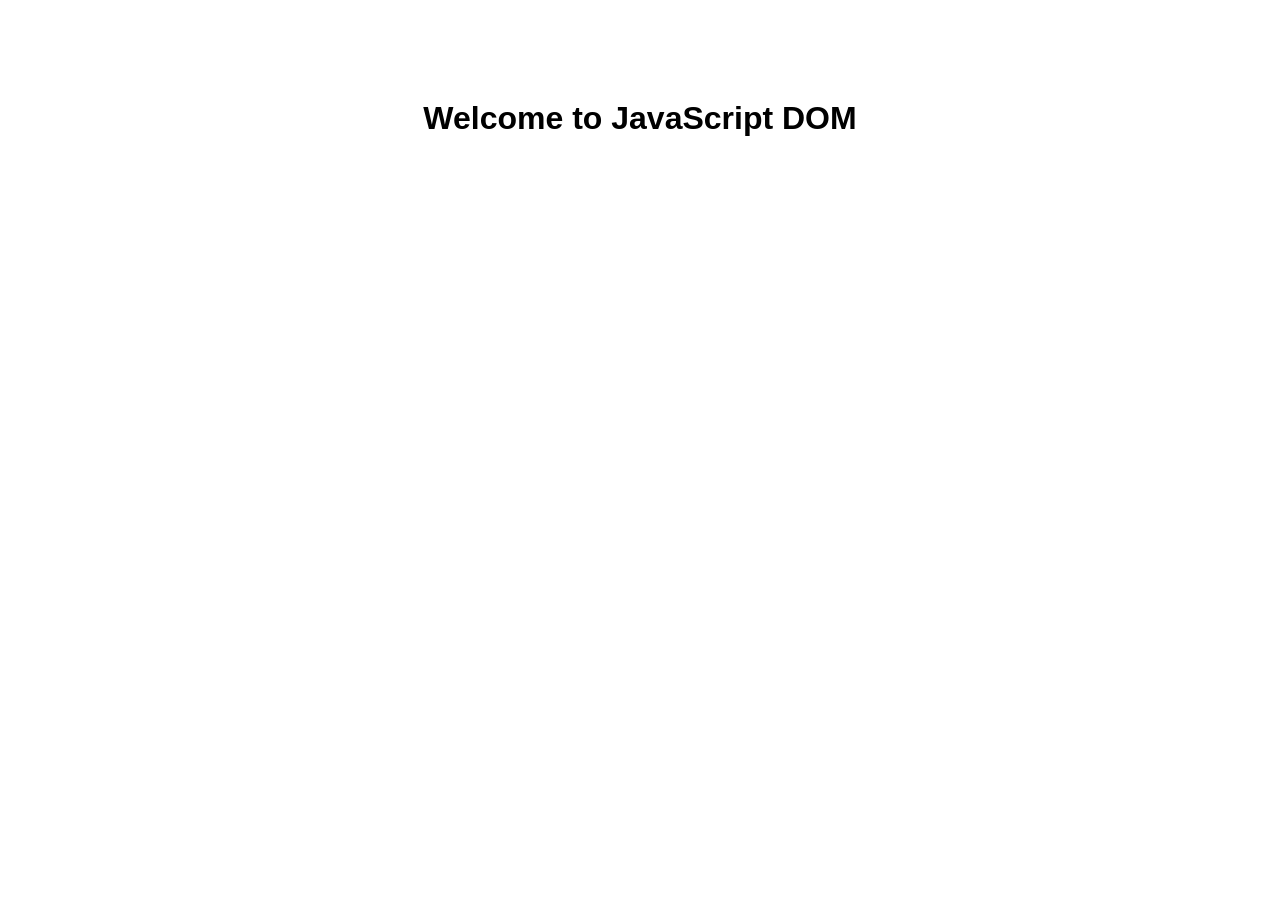
<file: 26 june practce/question 1/index.html>
<!DOCTYPE html>
<html lang="en">
<head>
    <meta charset="UTF-8">
    <meta name="viewport" content="width=device-width, initial-scale=1.0">
    <title>Q1 - Change Heading</title>
    <link rel="stylesheet" href="style.css">
</head>
<body>

    <h1 id="title">Welcome</h1>

    <script src="script.js"></script>
</body>
</html>
</file>
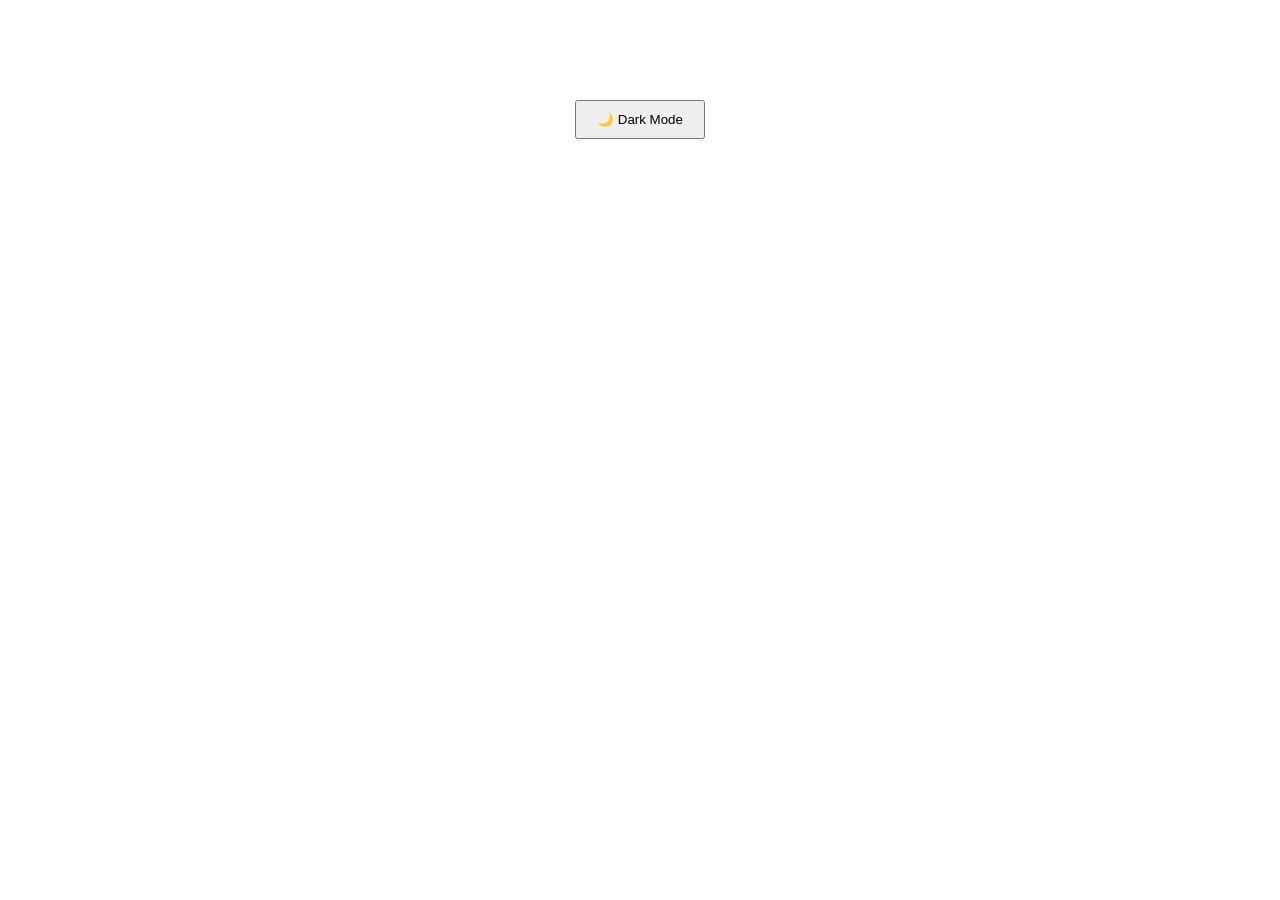
<file: 26 june practce/question 11/index.html>
<!DOCTYPE html>
<html lang="en">
<head>
    <meta charset="UTF-8">
    <meta name="viewport" content="width=device-width, initial-scale=1.0">
    <title>Q11 - Dark Mode</title>
    <link rel="stylesheet" href="style.css">
</head>
<body>

    <button id="btn">🌙 Dark Mode</button>

    <script src="script.js"></script>
</body>
</html>
</file>
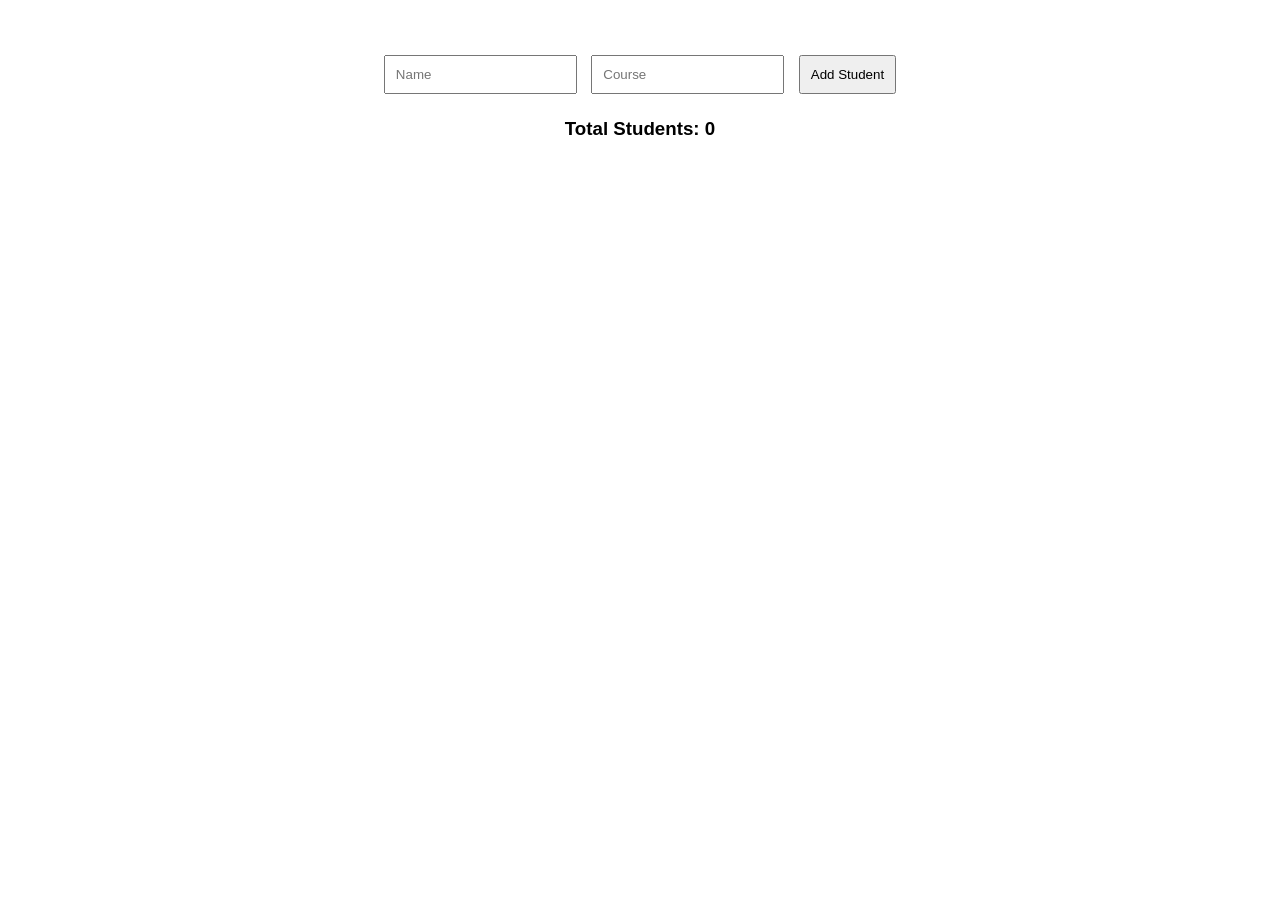
<file: 26 june practce/question 12/index.html>
<!DOCTYPE html>
<html lang="en">
<head>
    <meta charset="UTF-8">
    <meta name="viewport" content="width=device-width, initial-scale=1.0">
    <title>Q12 - Student Manager</title>
    <link rel="stylesheet" href="style.css">
</head>
<body>

    <input type="text" id="name" placeholder="Name">
    <input type="text" id="course" placeholder="Course">

    <button id="btn">Add Student</button>

    <h3 id="total">Total Students: 0</h3>

    <div id="students"></div>

    <script src="script.js"></script>
</body>
</html>
</file>
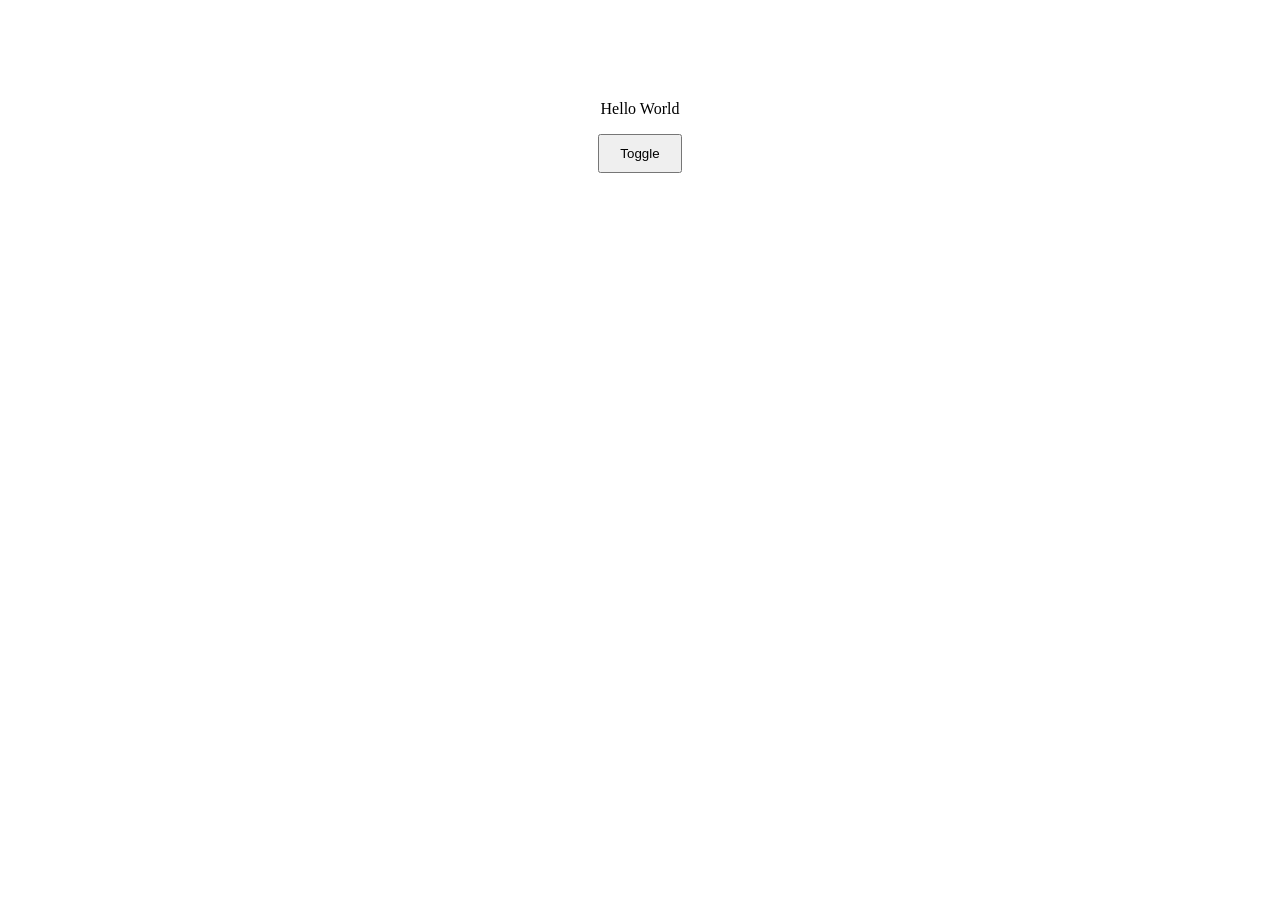
<file: 26 june practce/question 4/index.html>
<!DOCTYPE html>
<html lang="en">
<head>
    <meta charset="UTF-8">
    <meta name="viewport" content="width=device-width, initial-scale=1.0">
    <title>Q4 - Toggle Text</title>
    <link rel="stylesheet" href="style.css">
</head>
<body>

    <p id="message">Hello World</p>
    <button id="btn">Toggle</button>

    <script src="script.js"></script>
</body>
</html>
</file>
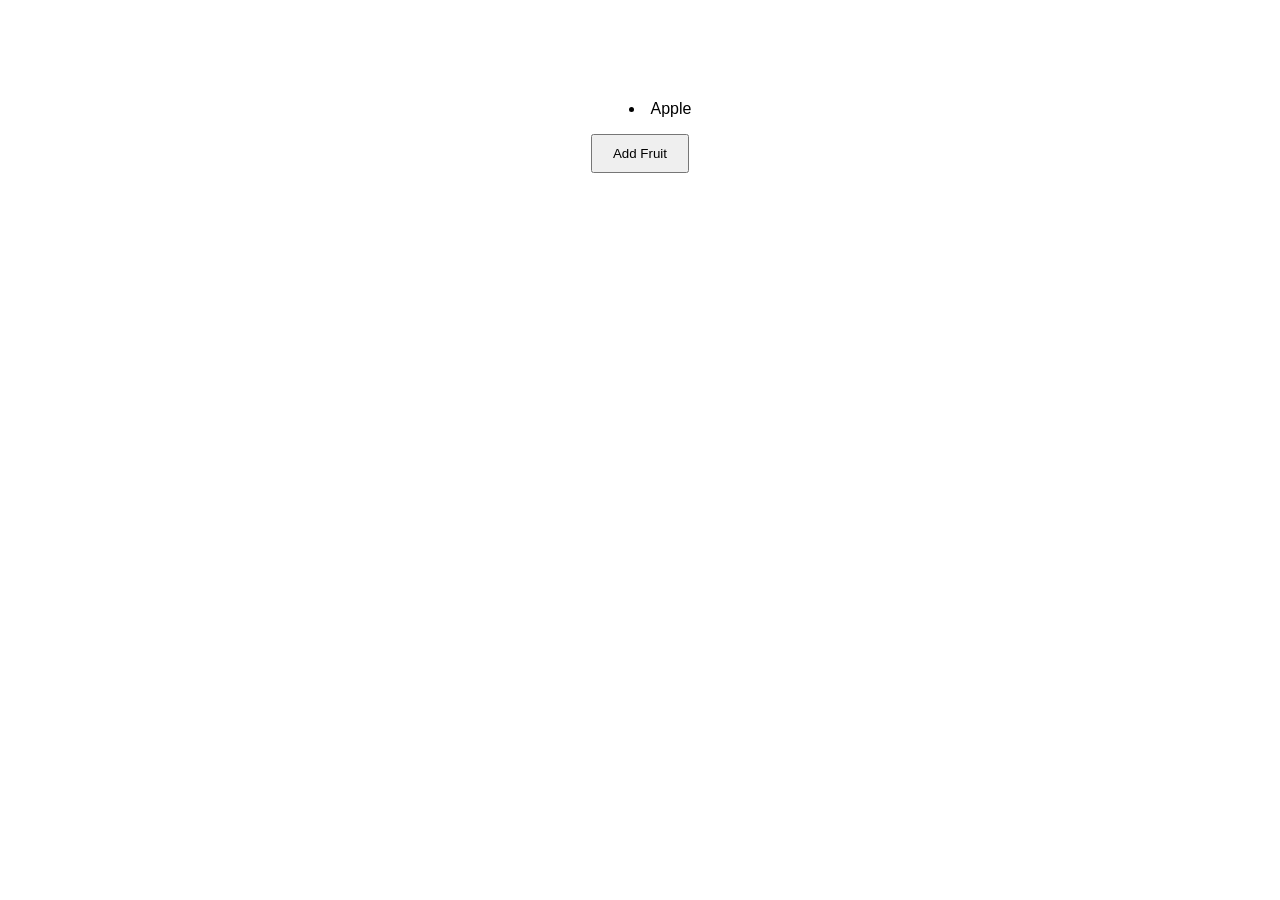
<file: 26 june practce/question 5/index.html>
<!DOCTYPE html>
<html lang="en">
<head>
    <meta charset="UTF-8">
    <meta name="viewport" content="width=device-width, initial-scale=1.0">
    <title>Q5 - Add List Item</title>
    <link rel="stylesheet" href="style.css">
</head>
<body>

    <ul id="list">
        <li>Apple</li>
    </ul>

    <button id="btn">Add Fruit</button>

    <script src="script.js"></script>
</body>
</html>
</file>
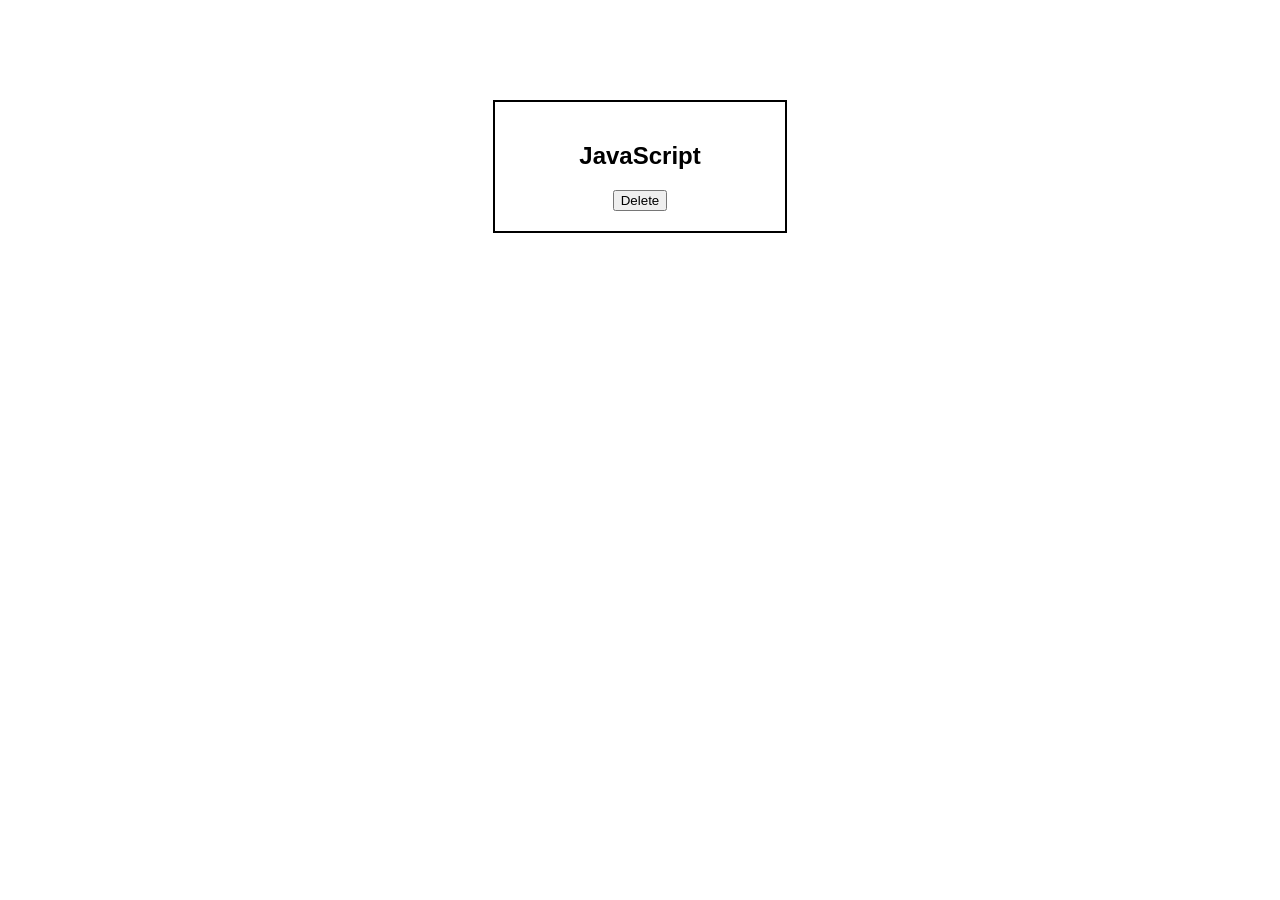
<file: 26 june practce/question 6/index.html>
<!DOCTYPE html>
<html lang="en">
<head>
    <meta charset="UTF-8">
    <meta name="viewport" content="width=device-width, initial-scale=1.0">
    <title>Q6 - Remove Card</title>
    <link rel="stylesheet" href="style.css">
</head>
<body>

    <div class="card">
        <h2>JavaScript</h2>
        <button id="btn">Delete</button>
    </div>

    <script src="script.js"></script>
</body>
</html>
</file>
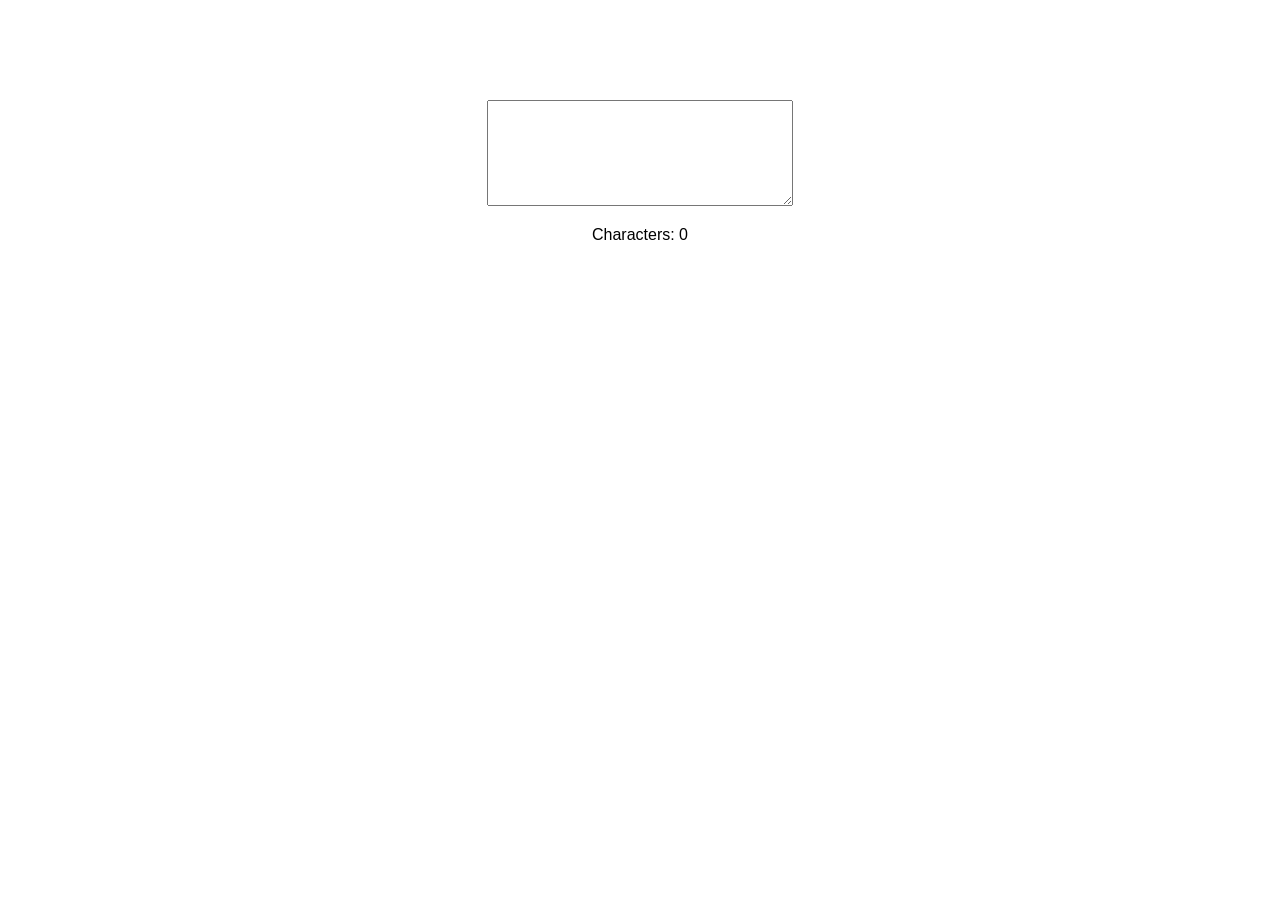
<file: 26 june practce/question 8/index.html>
<!DOCTYPE html>
<html lang="en">
<head>
    <meta charset="UTF-8">
    <meta name="viewport" content="width=device-width, initial-scale=1.0">
    <title>Q8 - Character Counter</title>
    <link rel="stylesheet" href="style.css">
</head>
<body>

    <textarea id="text"></textarea>

    <p id="count">Characters: 0</p>

    <script src="script.js"></script>
</body>
</html>
</file>
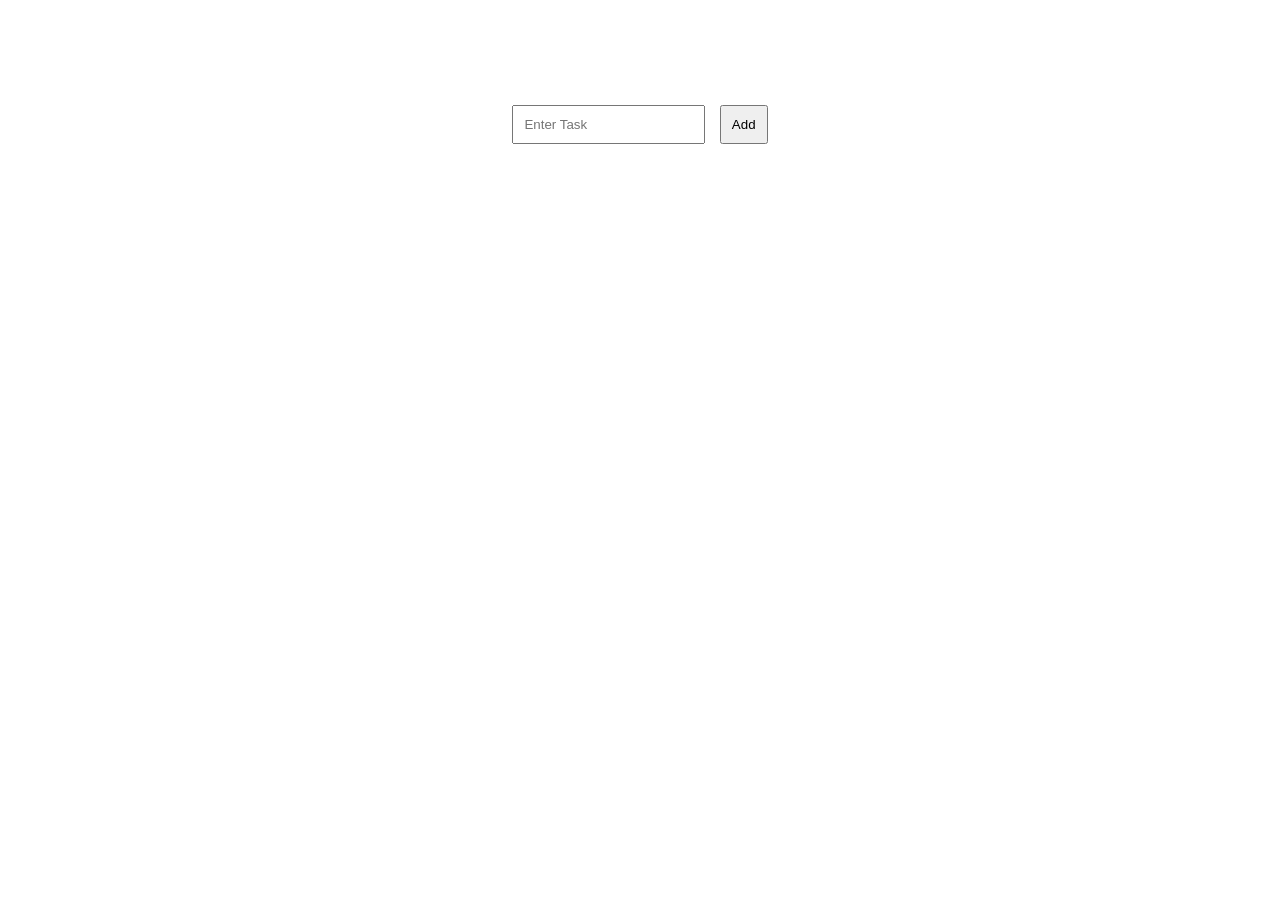
<file: 26 june practce/question 9/index.html>
<!DOCTYPE html>
<html lang="en">
<head>
    <meta charset="UTF-8">
    <meta name="viewport" content="width=device-width, initial-scale=1.0">
    <title>Q9 - Todo List</title>
    <link rel="stylesheet" href="style.css">
</head>
<body>

    <input type="text" id="task" placeholder="Enter Task">
    <button id="btn">Add</button>

    <ul id="list"></ul>

    <script src="script.js"></script>
</body>
</html>
</file>
<file: 26 june practce/question 1/style.css>
body {
    font-family: Arial, sans-serif;
    text-align: center;
    margin-top: 100px;
}
</file>
<file: 26 june practce/question 11/style.css>
body {
    text-align: center;
    margin-top: 100px;
    font-family: Arial;
    transition: 0.5s;
}

button {
    padding: 10px 20px;
}
</file>
<file: 26 june practce/question 12/style.css>
body {
    text-align: center;
    margin-top: 50px;
    font-family: Arial;
}

input,
button {
    padding: 10px;
    margin: 5px;
}

.card {
    border: 1px solid black;
    padding: 15px;
    width: 250px;
    margin: 15px auto;
}
</file>
<file: 26 june practce/question 4/style.css>
body {
    text-align: center;
    margin-top: 100px;
}

button {
    padding: 10px 20px;
}
</file>
<file: 26 june practce/question 5/style.css>
body {
    text-align: center;
    margin-top: 100px;
    font-family: Arial, sans-serif;
}

button {
    padding: 10px 20px;
    cursor: pointer;
}

ul {
    list-style-position: inside;
}
</file>
<file: 26 june practce/question 6/style.css>
body {
    font-family: Arial;
    text-align: center;
    margin-top: 100px;
}

.card {
    width: 250px;
    margin: auto;
    padding: 20px;
    border: 2px solid black;
}
</file>
<file: 26 june practce/question 8/style.css>
body {
    text-align: center;
    margin-top: 100px;
    font-family: Arial;
}

textarea {
    width: 300px;
    height: 100px;
}
</file>
<file: 26 june practce/question 9/style.css>
body {
    text-align: center;
    margin-top: 100px;
    font-family: Arial;
}

input,
button {
    padding: 10px;
    margin: 5px;
}

ul {
    list-style-position: inside;
}
</file>
